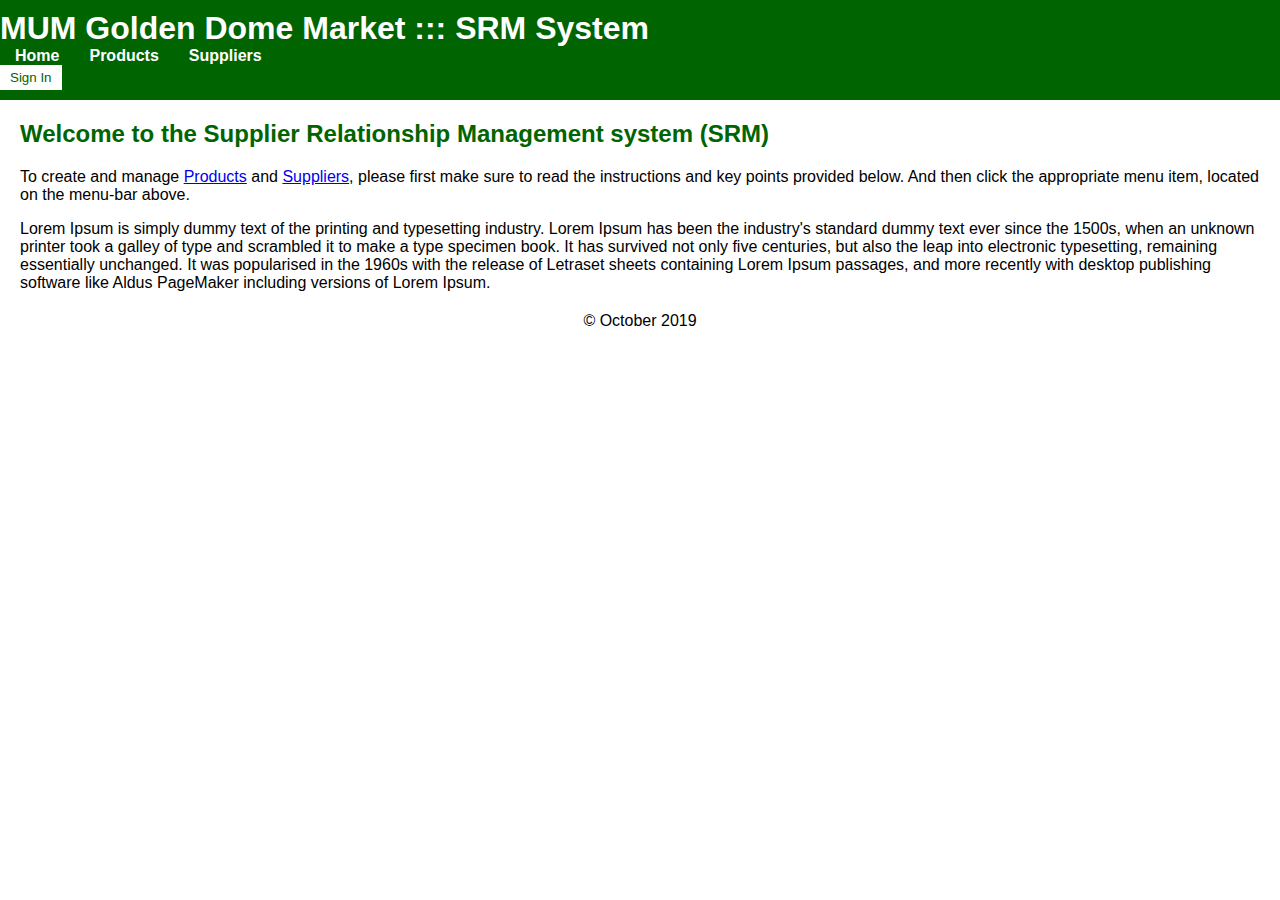
<file: src/main/resources/templates/index.html>
<!DOCTYPE html>
<html lang="en">
<head>
    <meta charset="UTF-8">
    <meta name="viewport" content="width=device-width, initial-scale=1.0">
    <title>MUM Golden Dome Market - SRM System</title>
    <link rel="stylesheet" href="css/styles.css">
</head>
<body>
<header>
    <h1>MUM Golden Dome Market ::: SRM System</h1>
    <nav>
        <ul>
            <li><a href="index.html">Home</a></li>
            <li><a href="products.html">Products</a></li>
            <li><a href="suppliers.html">Suppliers</a></li>
        </ul>
    </nav>
    <button class="signin">Sign In</button>
</header>
<main>
    <h2>Welcome to the Supplier Relationship Management system (SRM)</h2>
    <p>To create and manage <a href="products.html">Products</a> and <a href="suppliers.html">Suppliers</a>, please first make sure to read the instructions and key points provided below. And then click the appropriate menu item, located on the menu-bar above.</p>
    <p>Lorem Ipsum is simply dummy text of the printing and typesetting industry. Lorem Ipsum has been the industry's standard dummy text ever since the 1500s, when an unknown printer took a galley of type and scrambled it to make a type specimen book. It has survived not only five centuries, but also the leap into electronic typesetting, remaining essentially unchanged. It was popularised in the 1960s with the release of Letraset sheets containing Lorem Ipsum passages, and more recently with desktop publishing software like Aldus PageMaker including versions of Lorem Ipsum.</p>
</main>
<footer>
    <p>&copy; October 2019</p>
</footer>
</body>
</html>
</file>
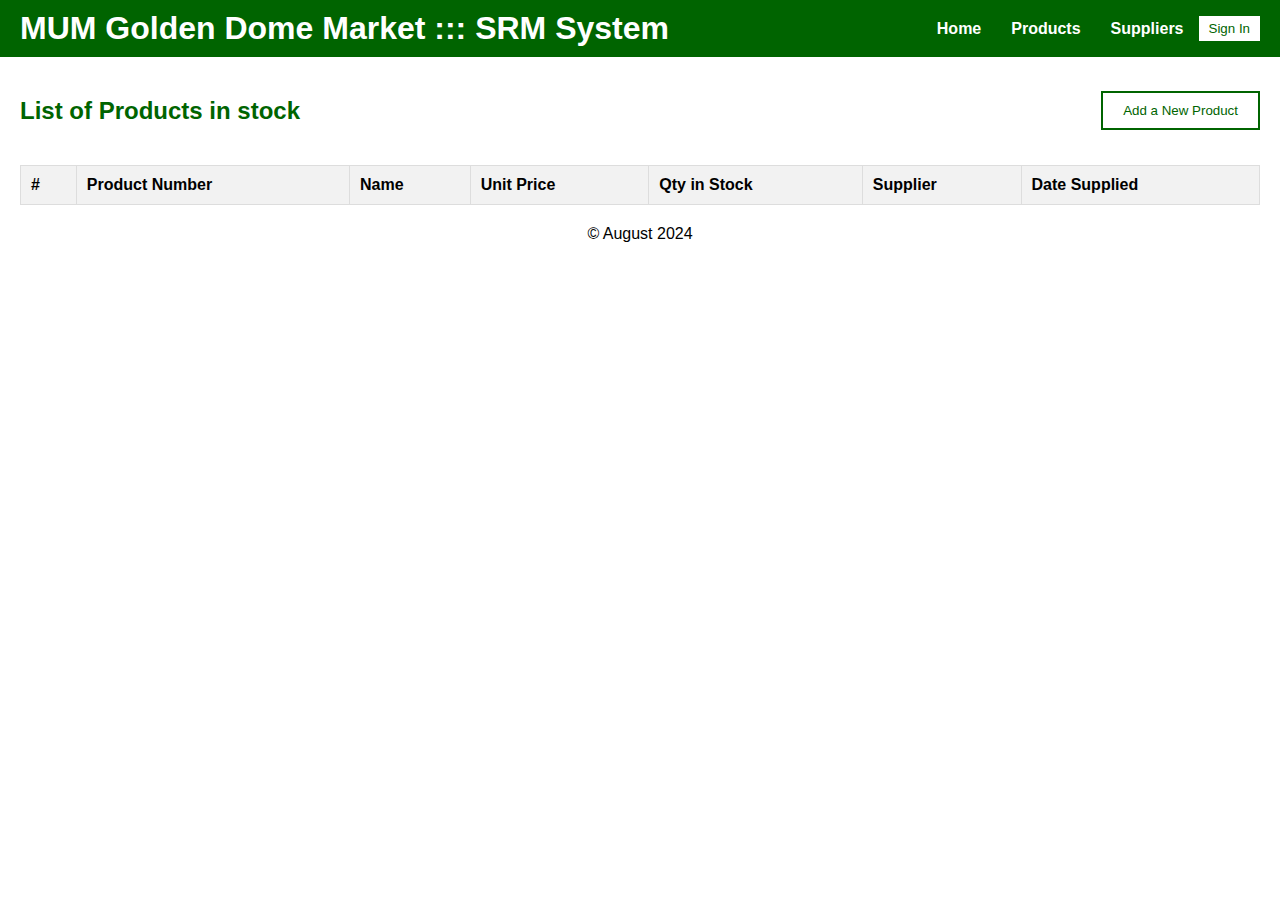
<file: src/main/resources/templates/products.html>
<!DOCTYPE html>
<html lang="en">
<head>
    <meta charset="UTF-8">
    <meta name="viewport" content="width=device-width, initial-scale=1.0">
    <title>MUM Golden Dome Market - SRM System</title>
    <link rel="stylesheet" href="css/styles.css">
    <script src="js/scripts.js" defer></script>
</head>
<body>
<header>
    <div class="header-container">
        <h1>MUM Golden Dome Market ::: SRM System</h1>
        <nav>
            <ul>
                <li><a href="index.html">Home</a></li>
                <li><a href="products.html">Products</a></li>
                <li><a href="suppliers.html">Suppliers</a></li>
            </ul>
        </nav>
        <button class="signin">Sign In</button>
    </div>
</header>
<main>
    <div class="product-header">
        <h2>List of Products in stock</h2>
        <button id="addProductBtn">Add a New Product</button>
    </div>
    <table>
        <thead>
        <tr>
            <th>#</th>
            <th>Product Number</th>
            <th>Name</th>
            <th>Unit Price</th>
            <th>Qty in Stock</th>
            <th>Supplier</th>
            <th>Date Supplied</th>
        </tr>
        </thead>
        <tbody id="productList">
        <!-- Product rows will be added here by JavaScript -->
        </tbody>
    </table>
</main>
<footer>
    <p>&copy; August 2024</p>
</footer>
</body>
</html>
</file>
<file: src/main/resources/templates/css/styles.css>
/* css/styles.css */

body {
    font-family: Arial, sans-serif;
    margin: 0;
    padding: 0;
}

header {
    background-color: #006400;
    color: white;
    padding: 10px 0;
}

.header-container {
    display: flex;
    justify-content: space-between;
    align-items: center;
    padding: 0 20px;
}

header h1 {
    margin: 0;
    flex-grow: 1;
}

nav ul {
    list-style-type: none;
    margin: 0;
    padding: 0;
    display: flex;
}

nav ul li {
    margin: 0 15px;
}

nav ul li a {
    color: white;
    text-decoration: none;
    font-weight: bold;
}

nav ul li a:hover {
    text-decoration: underline;
}

.signin {
    padding: 5px 10px;
    background-color: white;
    color: #006400;
    border: none;
    cursor: pointer;
}

.signin:hover {
    background-color: #f0f0f0;
}

main {
    margin: 20px;
}

.product-header {
    display: flex;
    justify-content: space-between;
    align-items: center;
}

h2 {
    color: #006400;
}

.inline-link {
    color: #006400;
    text-decoration: none;
}

.inline-link:hover {
    text-decoration: underline;
}

table {
    width: 100%;
    border-collapse: collapse;
    margin-top: 20px;
}

table, th, td {
    border: 1px solid #ddd;
}

th, td {
    padding: 10px;
    text-align: left;
}

th {
    background-color: #f2f2f2;
}

footer {
    margin-top: 20px;
    text-align: center;
}

#addProductBtn {
    color: #006400;
    border: 2px solid #006400;
    background-color: transparent;
    padding: 10px 20px;
    cursor: pointer;
}

#addProductBtn:hover {
    background-color: #006400;
    color: white;
}
</file>
